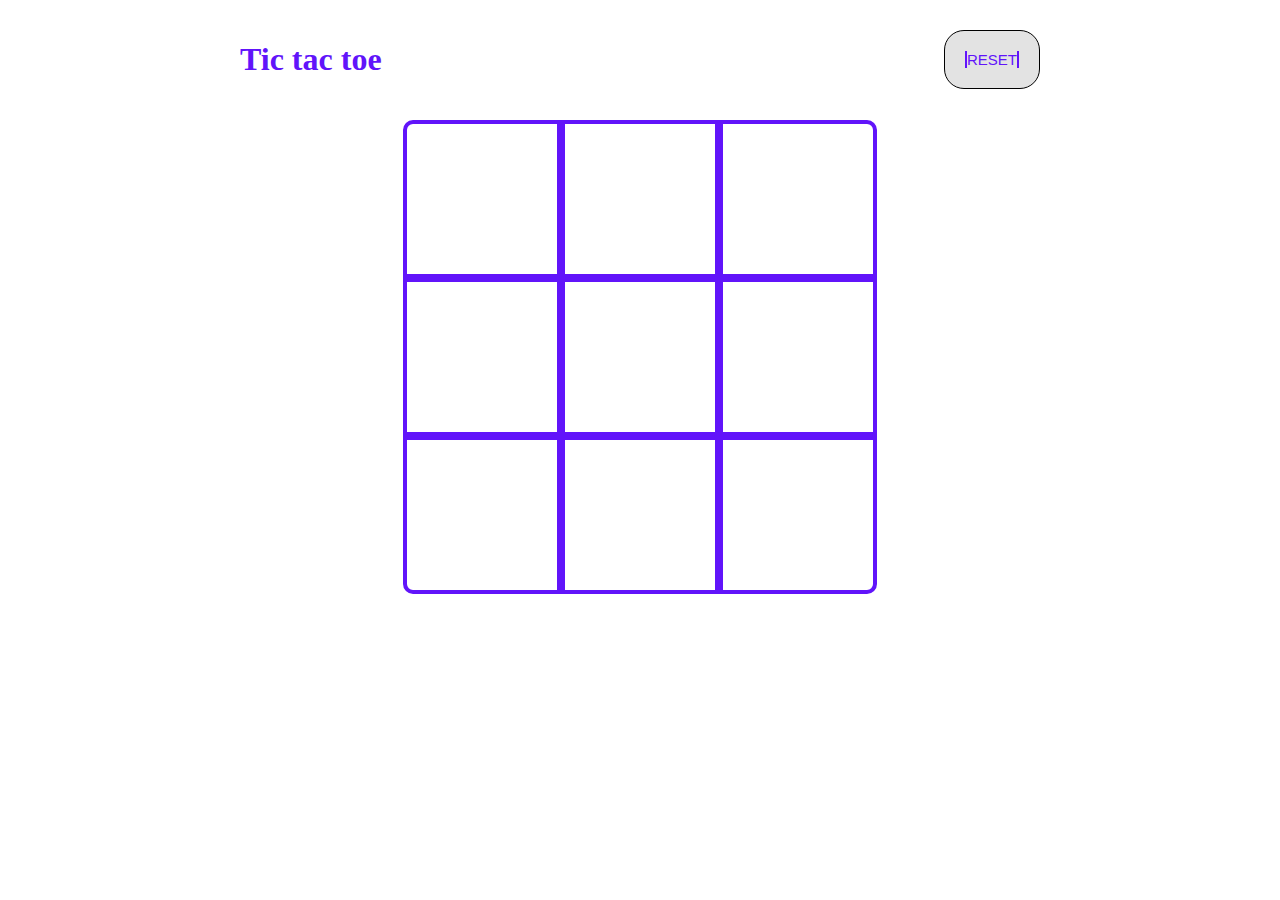
<file: index.html>
<!DOCTYPE html>
<html lang="es-co">
  <head>
    <meta charset="UTF-8" />
    <meta http-equiv="X-UA-Compatible" content="IE=edge" />
    <meta name="viewport" content="width=device-width, initial-scale=1.0" />
    <title>Tic tac toe</title>
    <link rel="stylesheet" href="./style.css" />
  </head>
  <body>
    <div class="flexbox">
      <h1>Tic tac toe</h1>
      <button onclick="reset()">Reset</button>
    </div>
    <div class="grid">
      <div class="grid-item" id="grid-1"></div>
      <div class="grid-item"></div>
      <div class="grid-item" id="grid-2" ></div>
      <div class="grid-item" ></div>
      <div class="grid-item"></div>
      <div class="grid-item"></div>
      <div class="grid-item" id="grid-3"></div>
      <div class="grid-item"></div>
      <div class="grid-item" id="grid-4"></div>
    </div>
    <script src="./main.js"></script>
  </body>
</html>
</file>
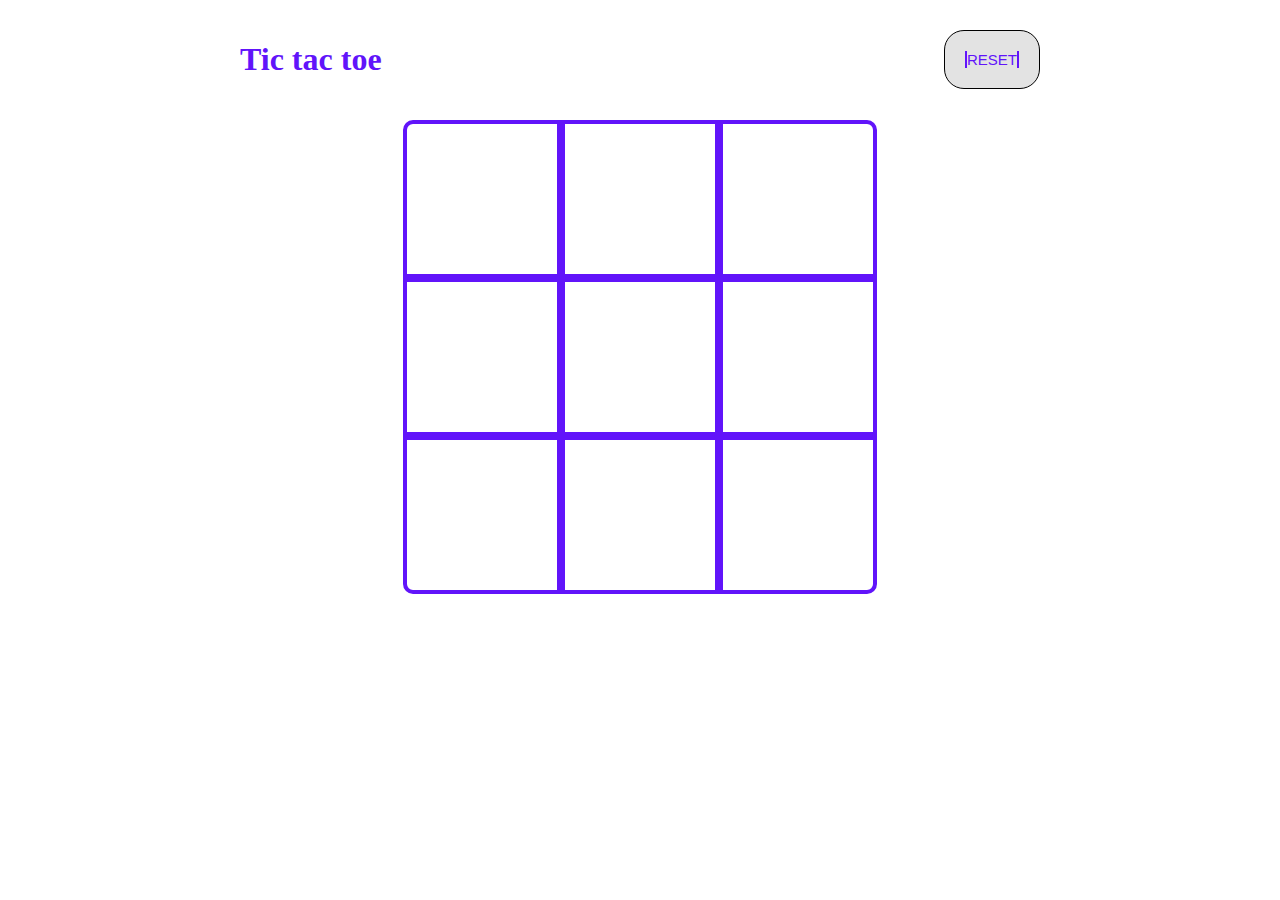
<file: index2.html>
<!DOCTYPE html>
<html lang="es-co">
  <head>
    <meta charset="UTF-8" />
    <meta http-equiv="X-UA-Compatible" content="IE=edge" />
    <meta name="viewport" content="width=device-width, initial-scale=1.0" />
    <title>Tic tac toe</title>
    <link rel="stylesheet" href="./style2.css" />
  </head>
  <body>
    <div class="flexbox">
      <h1>Tic tac toe</h1>
      <button onclick="reset()">Reset</button>
    </div>
    <div class="grid">
      <div class="grid-item" id="grid-1"></div>
      <div class="grid-item"></div>
      <div class="grid-item" id="grid-2" ></div>
      <div class="grid-item" ></div>
      <div class="grid-item"></div>
      <div class="grid-item"></div>
      <div class="grid-item" id="grid-3"></div>
      <div class="grid-item"></div>
      <div class="grid-item" id="grid-4"></div>
    </div>
    <script src="./main2.js"></script>
  </body>
</html>
</file>
<file: style.css>
.grid {
    display: grid;
    grid-template-areas:
      "a b c"
      "d e f"
      "g h i";
    justify-content: center;
    align-items: center;
  }
  body{
    background: url(https://images.pexels.com/photos/1820770/pexels-photo-1820770.jpeg?auto=compress&cs=tinysrgb&w=1260&h=750&dpr=1)  center center fixed ;
    background-repeat:no-repeat ;
    background-size: cover;
  }

  h1{
    color: #6114fa;;
  }
  
#grid-1{
    border-top-left-radius: 10px;

}
#grid-2{
    border-top-right-radius: 10px;
    
}
#grid-3{
    border-bottom-left-radius: 10px;

}
#grid-4{
    border-bottom-right-radius: 10px;
}

  .grid div {
    height: 150px;
    width: 150px;
    font-size: 80px;
    border: 4px solid #6114fa;
    cursor: pointer;
    display: flex;
    justify-content: center;
    align-items: center;
  }

  
  .flexbox {
    display: flex;
    justify-content: space-between;
    align-items: center;
    max-width: 800px;
    margin: 20px auto;
  }
  
  button {
    padding: 20px;
    font-size: 30px;
    background: rgba(0, 0, 0, 0.11);
    box-shadow: 0;
    border: 1px solid black;
    border-radius: 20px;
  }

  

  .grid-item,button{
    color: #6114fa;
    text-decoration: none;
    font-size: 15px;
    text-transform: uppercase;
    transition: 0.5s;
    display: flex;
    top: 14%;
    right: 5%;
}

.grid-item,button::before{
    content: ' ';
    border-top: 2px solid #6114fa;
    border-left: 2px solid #6114fa;
    transition: 0.5s;
    transition-delay: 0.5s;
}

.grid-item,button::after{
    content: ' ';

    border-bottom: 2px solid #6114fa;
    border-right: 2px solid #6114fa;
    transition: 0.5s;
    transition-delay: 0.5s;
}

.grid-item,button:hover::before, .grid-item,button:hover::after{

    transition-delay: 0s;
}

.grid-item:hover{
    background: #6114fa;
    color: #000;
    box-shadow: 0 0 50px #6114fa;
    transition-delay: 0.5;
}

button:hover{
    background: #6114fa;
    color: #000;
    box-shadow: 0 0 50px #6114fa;
    transition-delay: 0.5;
}
</file>
<file: style2.css>
.grid {
    display: grid;
    grid-template-areas:
      "a b c"
      "d e f"
      "g h i";
    justify-content: center;
    align-items: center;
  }
  body{
    background: url(https://images.pexels.com/photos/1820770/pexels-photo-1820770.jpeg?auto=compress&cs=tinysrgb&w=1260&h=750&dpr=1)  center center fixed ;
    background-repeat:no-repeat ;
    background-size: cover;
  }

  h1{
    color: #6114fa;;
  }
  
#grid-1{
    border-top-left-radius: 10px;

}
#grid-2{
    border-top-right-radius: 10px;
    
}
#grid-3{
    border-bottom-left-radius: 10px;

}
#grid-4{
    border-bottom-right-radius: 10px;
}

  .grid div {
    height: 150px;
    width: 150px;
    font-size: 80px;
    border: 4px solid #6114fa;
    cursor: pointer;
    display: flex;
    justify-content: center;
    align-items: center;
  }

  
  .flexbox {
    display: flex;
    justify-content: space-between;
    align-items: center;
    max-width: 800px;
    margin: 20px auto;
  }
  
  button {
    padding: 20px;
    font-size: 30px;
    background: rgba(0, 0, 0, 0.11);
    box-shadow: 0;
    border: 1px solid black;
    border-radius: 20px;
  }

  

  .grid-item,button{
    color: #6114fa;
    text-decoration: none;
    font-size: 15px;
    text-transform: uppercase;
    transition: 0.5s;
    display: flex;
    top: 14%;
    right: 5%;
}

.grid-item,button::before{
    content: ' ';
    border-top: 2px solid #6114fa;
    border-left: 2px solid #6114fa;
    transition: 0.5s;
    transition-delay: 0.5s;
}

.grid-item,button::after{
    content: ' ';

    border-bottom: 2px solid #6114fa;
    border-right: 2px solid #6114fa;
    transition: 0.5s;
    transition-delay: 0.5s;
}

.grid-item,button:hover::before, .grid-item,button:hover::after{

    transition-delay: 0s;
}

.grid-item:hover{
    background: #6114fa;
    color: #000;
    box-shadow: 0 0 50px #6114fa;
    transition-delay: 0.5;
}

button:hover{
    background: #6114fa;
    color: #000;
    box-shadow: 0 0 50px #6114fa;
    transition-delay: 0.5;
}
</file>
